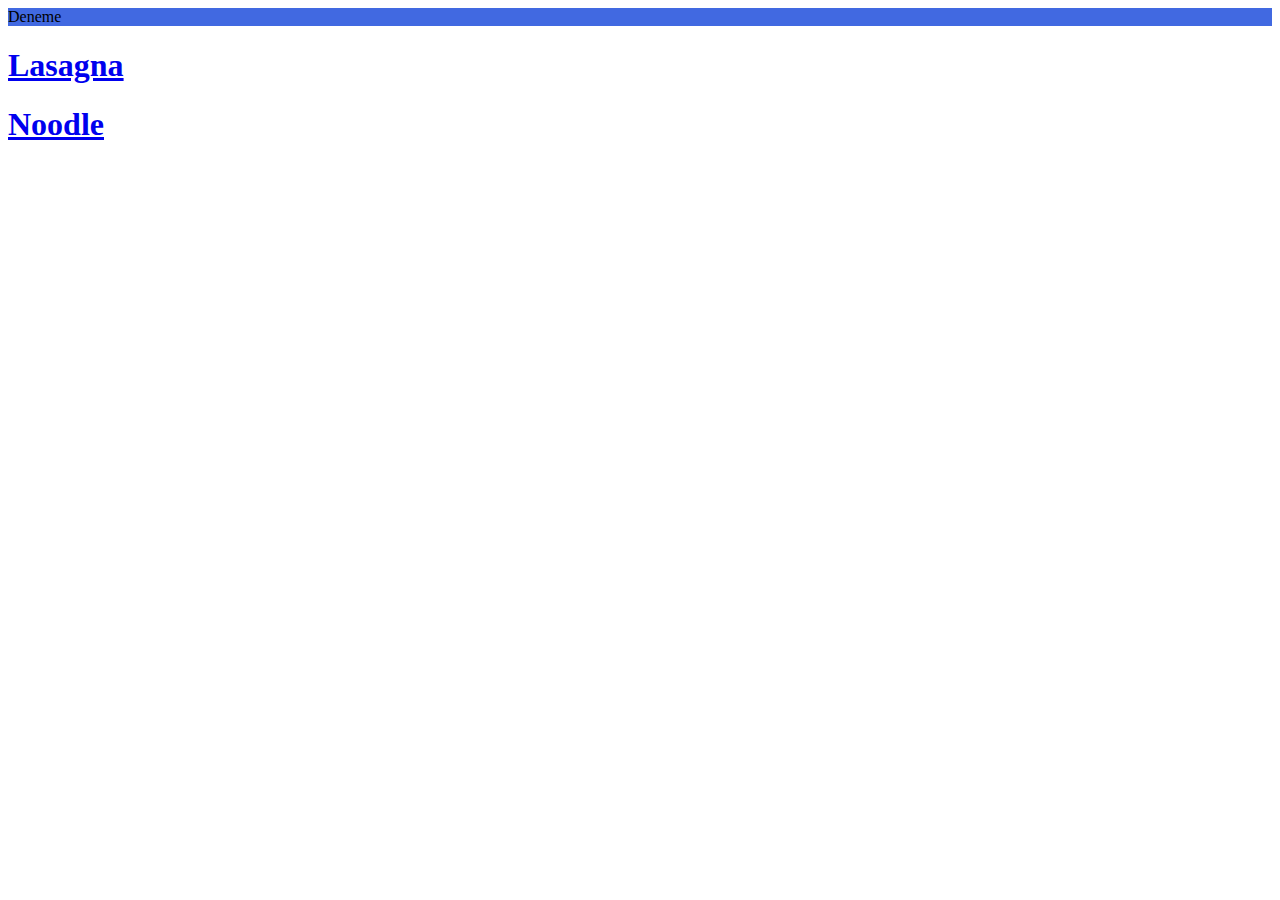
<file: index.html>
<html lang="en">
<head>
    <meta charset="UTF-8">
    <meta http-equiv="X-UA-Compatible" content="IE=edge">
    <meta name="viewport" content="width=device-width, initial-scale=1.0">
    <title>Recipies</title>
    <link rel="stylesheet" type="text/css" href="style.css">
</head>
<body>
    <p>Deneme</p>
    <div>
        <h1><a href="lasagna.html">Lasagna</a></h1>
        <h1><a href="noodle.html">Noodle</a></h1>
    </div>
    
</body>
</html>
</file>
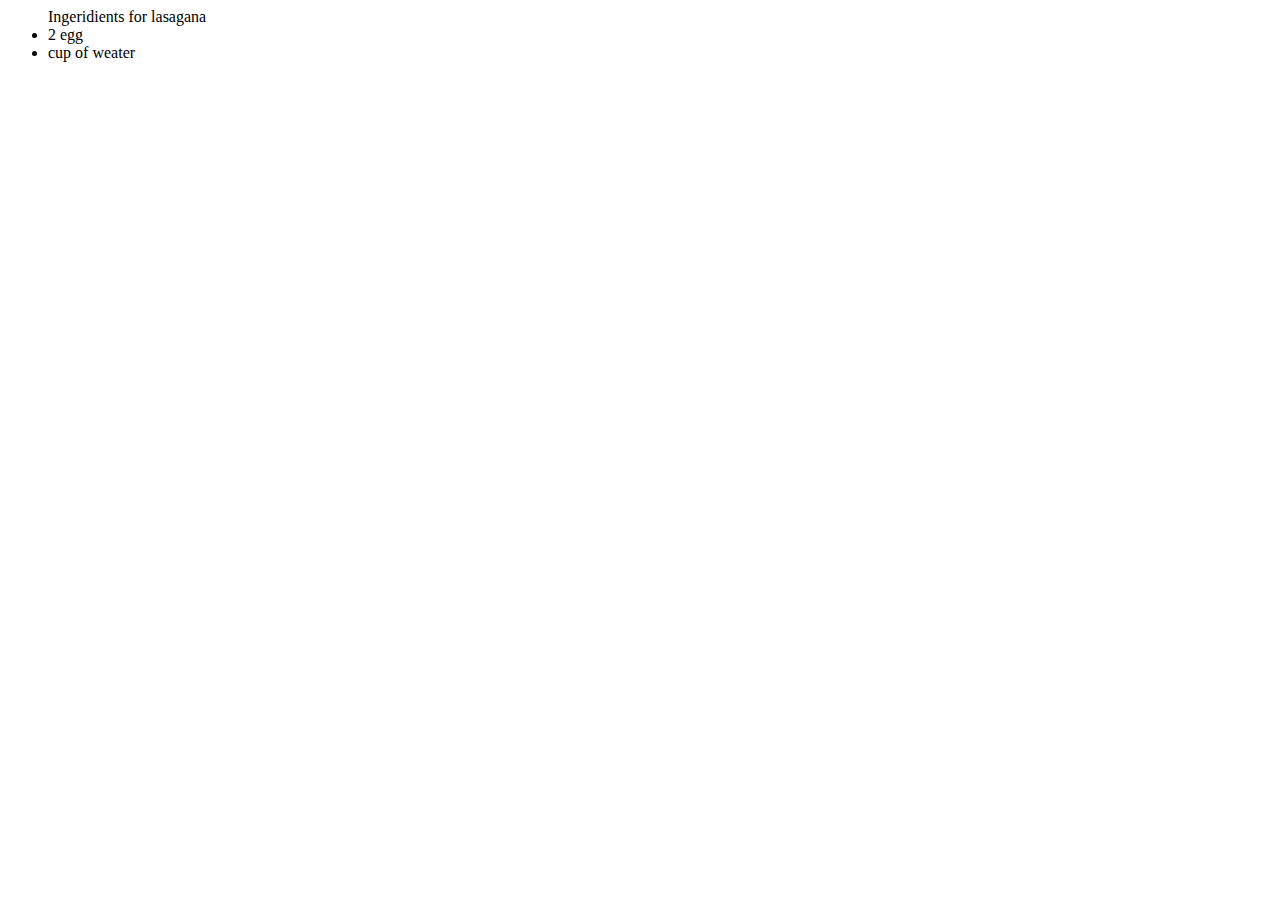
<file: lasagna.html>
<html lang="en">
<head>
    <meta charset="UTF-8">
    <meta http-equiv="X-UA-Compatible" content="IE=edge">
    <meta name="viewport" content="width=device-width, initial-scale=1.0">
    <title>Document</title>
    <link   rel="style" type="text/css" href="example.css">
</head>
<body>
    <ul>
        Ingeridients for lasagana
        <li>2 egg</li>
        <li>cup of weater</li> 
    </ul>
</body>
</html>
</file>
<file: style.css>
* {
    
}

p {
    background-color: royalblue;
}
</file>
